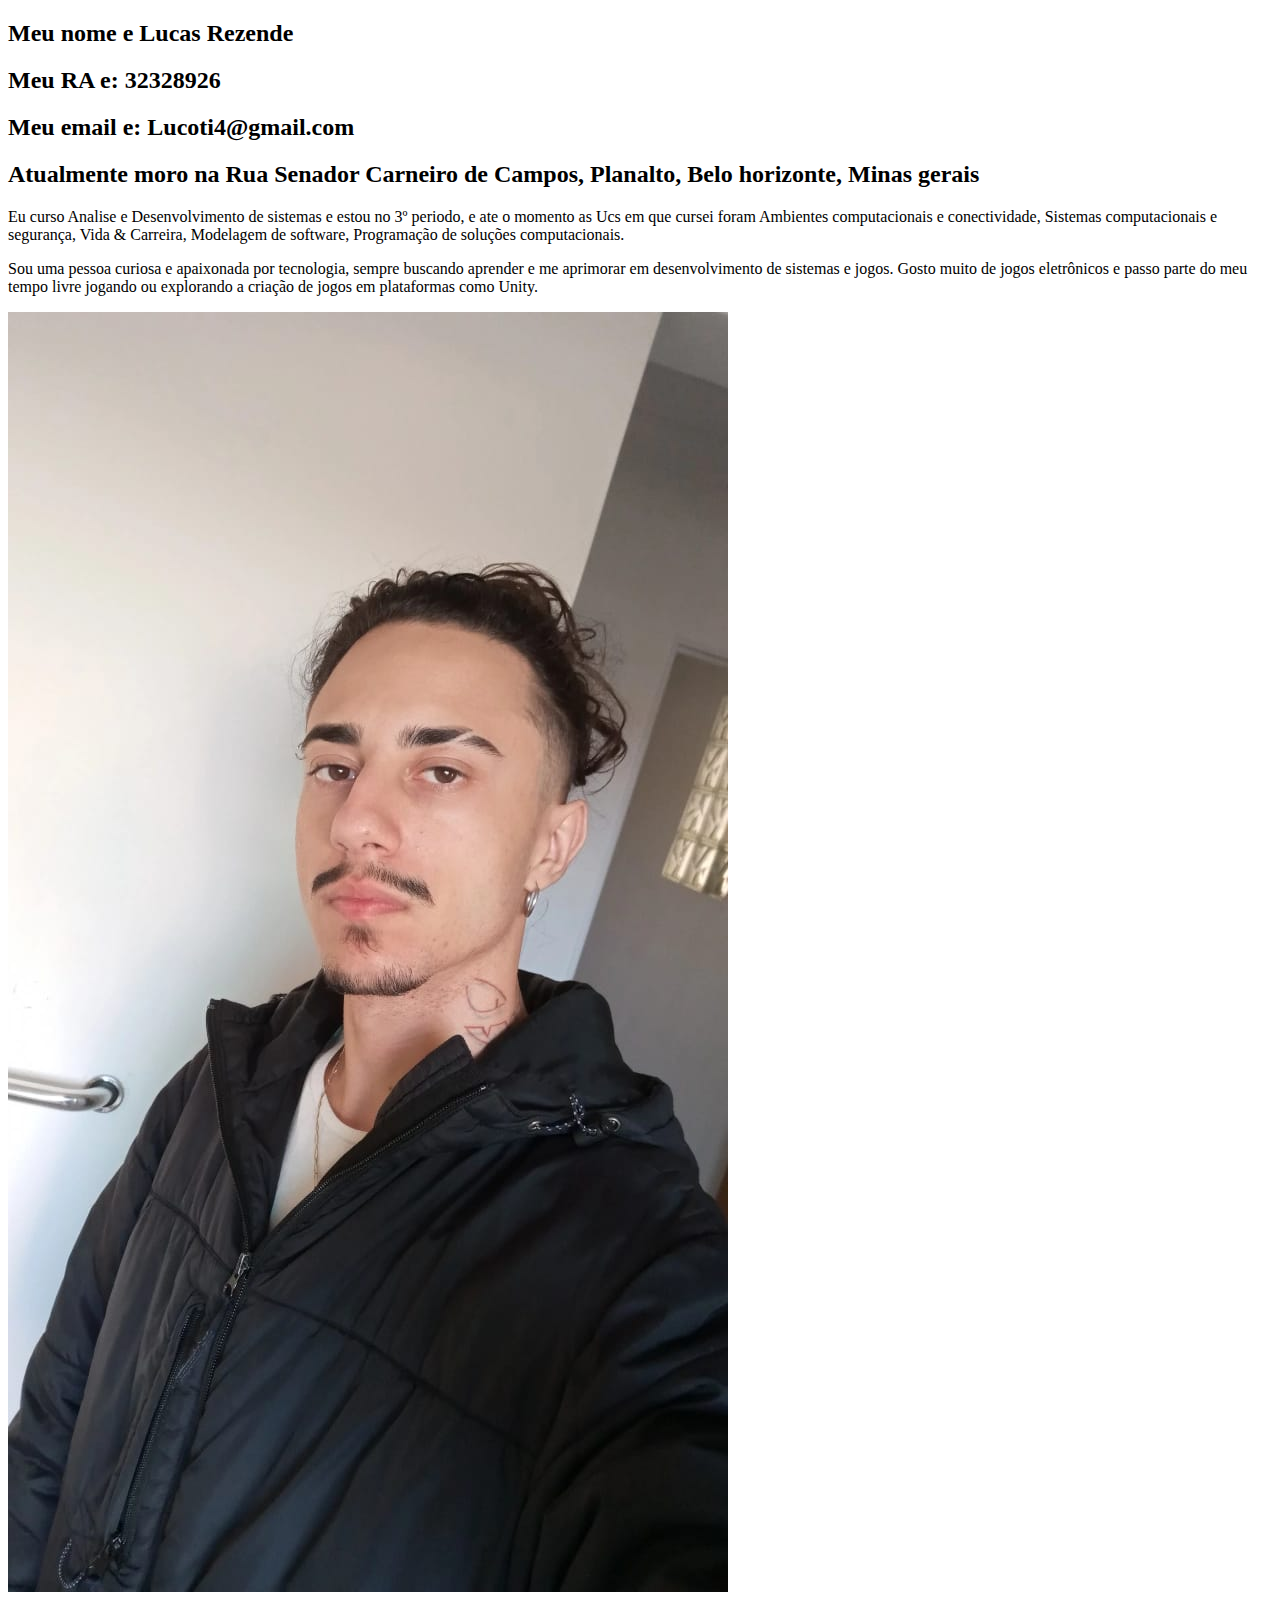
<file: fase 1 HTML/index.html>
<!DOCTYPE html>
<html lang="en">
<head>
    <meta charset="UTF-8">
    <meta http-equiv="X-UA-Compatible" content="IE=edge">
    <meta name="viewport" content="width=device-width, initial-scale=1.0">
    <title>Perfil</title>
</head>
<body>
  <h2>Meu nome e Lucas Rezende</h2>
  <h2>Meu RA e: 32328926</h2>
  <h2>Meu email e: Lucoti4@gmail.com</h2>
  <h2>Atualmente moro na Rua Senador Carneiro de Campos, Planalto, Belo horizonte, Minas gerais</h2>
  
  
  <p>
    Eu curso Analise e Desenvolvimento de sistemas e estou no 3º periodo,
    e ate o momento as Ucs em que cursei foram Ambientes computacionais e conectividade,
    Sistemas computacionais e segurança, Vida & Carreira, Modelagem de software,
    Programação de soluções computacionais.
  </p>
  <p>Sou uma pessoa curiosa e apaixonada por tecnologia, sempre buscando aprender e me aprimorar em desenvolvimento de sistemas e jogos. Gosto muito de jogos eletrônicos e passo parte do meu tempo livre jogando ou explorando a criação de jogos em plataformas como Unity.</p>
  <img src="WhatsApp Image 2024-10-29 at 11.49.03.jpeg" alt="Foto de perfil">
  

</body>
</html>
</file>
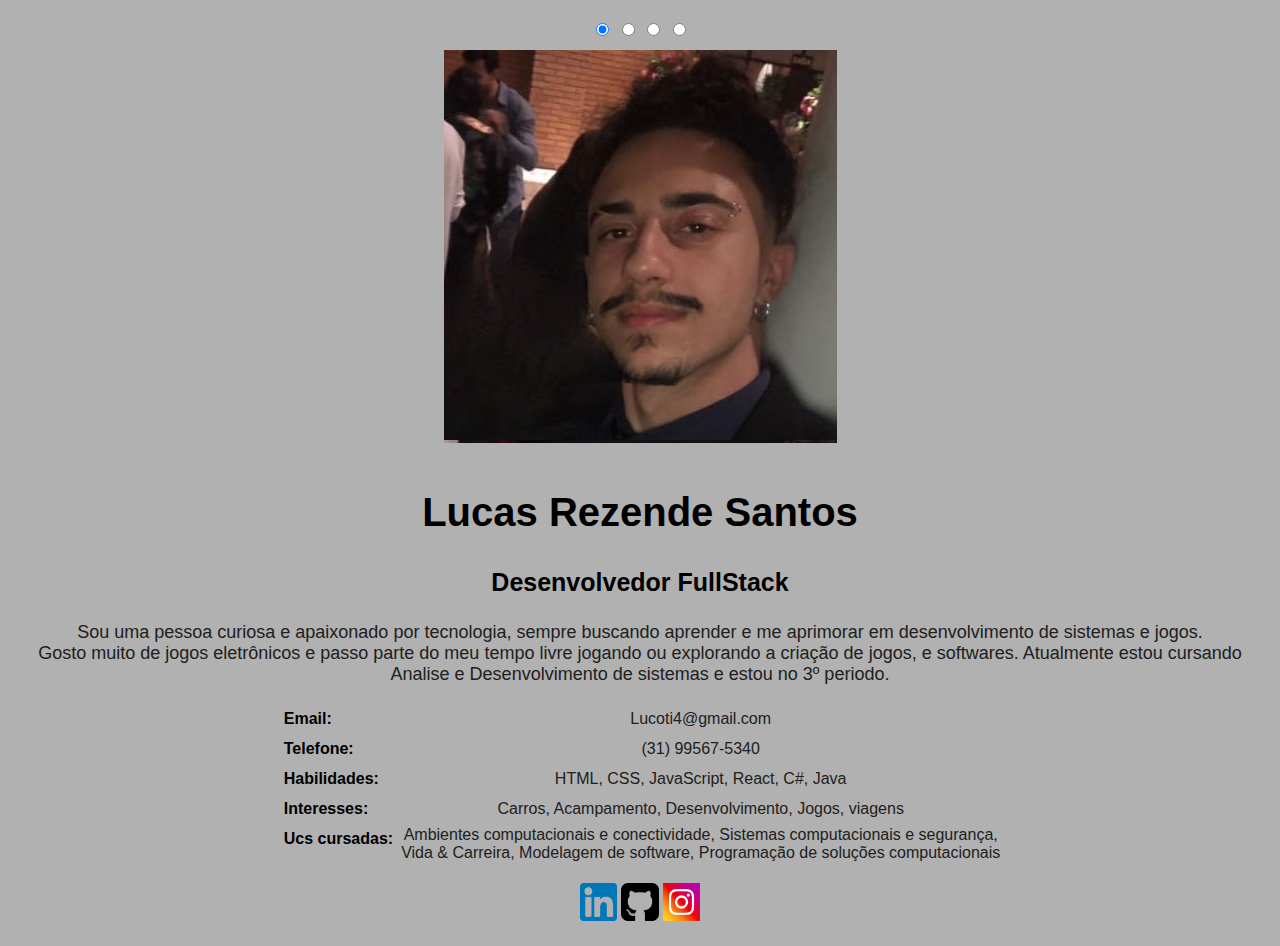
<file: fase 2 CSS/index.html>
<!DOCTYPE html>
<html lang="pt-br">
  <head>
    <meta charset="UTF-8" />
    <meta name="viewport" content="width=device-width, initial-scale=1.0" />
    <title>Perfil de Lucas</title>
    <link rel="stylesheet" href="style.css" />
  </head>
  <body>
    <div class="container">
      <input type="radio" class="slide-controller" name="slide" checked />
      <input type="radio" class="slide-controller" name="slide" />
      <input type="radio" class="slide-controller" name="slide" />
      <input type="radio" class="slide-controller" name="slide" />

      <div class="slide-show">
        <ul class="slides-list">
          <li class="slide">
            <img src="imagem 1.jpeg" />
          </li>
          <li class="slide">
            <img src="imagem 2.jpeg" />
          </li>
          <li class="slide">
            <img src="imagem 3.jpg" />
          </li>
          <li class="slide">
            <img src="imagem 4.jpeg" />
          </li>
        </ul>
      </div>

      <div class="info">
        <h2>Lucas Rezende Santos</h2>
        <h3>Desenvolvedor FullStack</h3>

        <p>
          Sou uma pessoa curiosa e apaixonado por tecnologia, sempre buscando
          aprender e me aprimorar em desenvolvimento de sistemas e jogos. <br />
          Gosto muito de jogos eletrônicos e passo parte do meu tempo livre
          jogando ou explorando a criação de jogos, e softwares. Atualmente
          estou cursando Analise e Desenvolvimento de sistemas e estou no 3º
          periodo.
        </p>

        <table class="tabela">
          <tr>
            <th class="TextoInformativoTabela">Email:</th>
            <td class="TextoComAInformacaoTabela">Lucoti4@gmail.com</td>
          </tr>
          <tr>
            <th class="TextoInformativoTabela">Telefone:</th>
            <td class="TextoComAInformacaoTabela">(31) 99567-5340</td>
          </tr>
          <tr>
            <th class="TextoInformativoTabela">Habilidades:</th>
            <td class="TextoComAInformacaoTabela">
              HTML, CSS, JavaScript, React, C#, Java
            </td>
          </tr>
          <tr>
            <th class="TextoInformativoTabela">Interesses:</th>
            <td class="TextoComAInformacaoTabela">
              Carros, Acampamento, Desenvolvimento, Jogos, viagens
            </td>
          </tr>
          <tr>
            <th class="TextoInformativoTabela">Ucs cursadas:</th>
            <td class="TextoComAInformacaoTabela">
              Ambientes computacionais e conectividade, Sistemas computacionais
              e segurança,
              <br />
              Vida & Carreira, Modelagem de software, Programação de soluções
              computacionais
            </td>
          </tr>
        </table>

        <br />
        <a 
          href="https://www.linkedin.com/in/lucas-santos-165a8417a/"
          target="_blank"
          ><img class="iconeRedeSocial" src="174857.png" alt=""
        /></a>
        <a
          href="https://github.com/saluk45" target="_blank"
          ><img class="iconeRedeSocial" src="25657.png" alt=""
        /></a>
        <a
          href="https://www.instagram.com/lucas_saluksf/profilecard/?igsh=MWNucGxmMGJmM3c0Yw=="
          target="_blank"
          ><img class="iconeRedeSocial" src="15707869.png" alt=""
        /></a>
      </div>
    </div>
  </body>
</html>
</file>
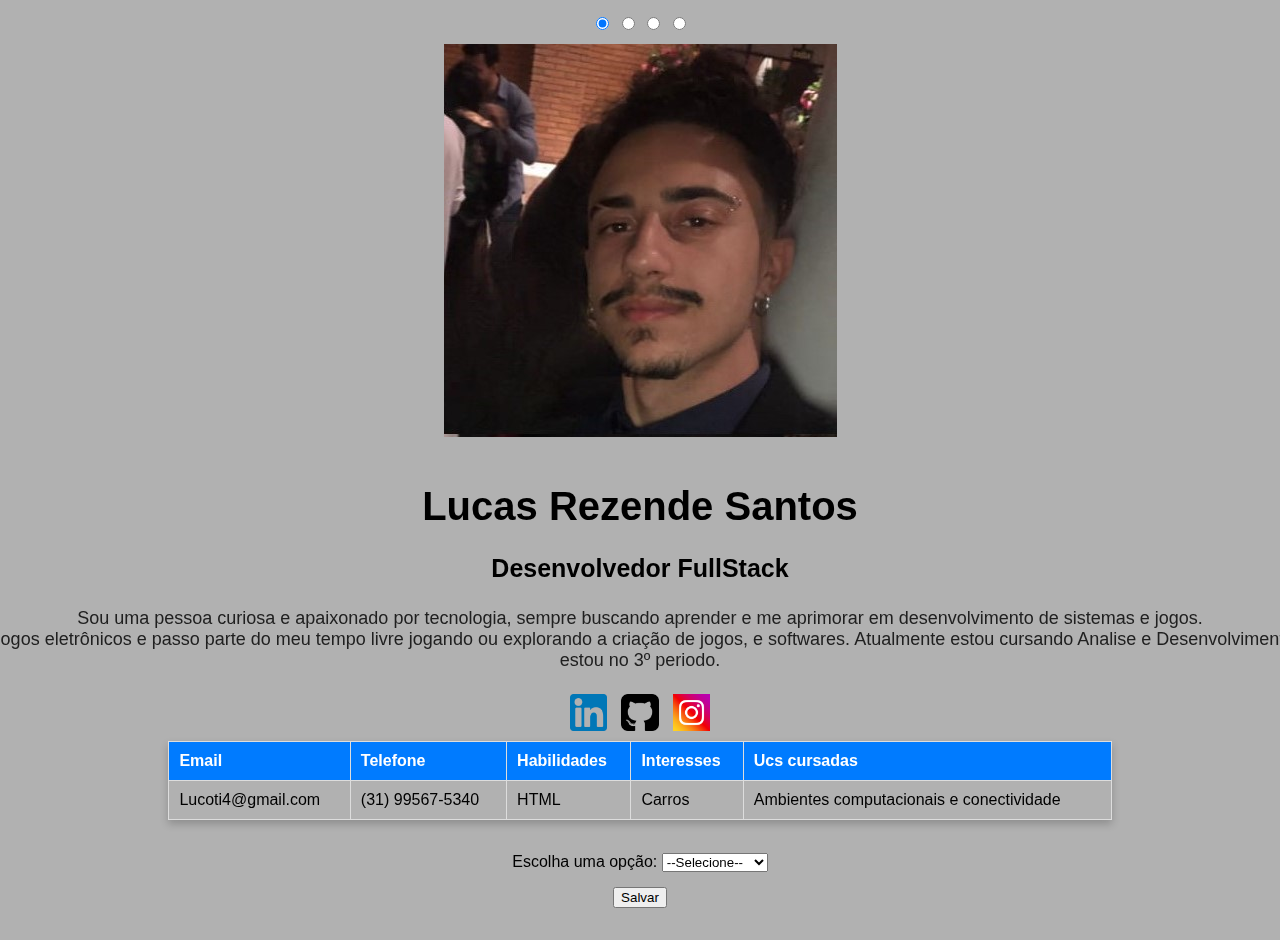
<file: fase 3 JavaScript/index.html>
<!DOCTYPE html>
<html lang="pt-br">
  <head>
    <meta charset="UTF-8" />
    <meta name="viewport" content="width=device-width, initial-scale=1.0" />
    <title>Perfil de Lucas</title>
    <link rel="stylesheet" href="style.css" />
  </head>
  <body>
    <div class="container">
      <input type="radio" class="slide-controller" name="slide" checked />
      <input type="radio" class="slide-controller" name="slide" />
      <input type="radio" class="slide-controller" name="slide" />
      <input type="radio" class="slide-controller" name="slide" />

      <div class="slide-show">
        <ul class="slides-list">
          <li class="slide">
            <img src="imagem 1.jpeg" />
          </li>
          <li class="slide">
            <img src="imagem 2.jpeg" />
          </li>
          <li class="slide">
            <img src="imagem 3.jpg" />
          </li>
          <li class="slide">
            <img src="imagem 4.jpeg" />
          </li>
        </ul>
      </div>
      
      <div class="info">
        <h2>Lucas Rezende Santos</h2>
        <h3>Desenvolvedor FullStack</h3>
        
        <p>
          Sou uma pessoa curiosa e apaixonado por tecnologia, sempre buscando
          aprender e me aprimorar em desenvolvimento de sistemas e jogos. <br />
          Gosto muito de jogos eletrônicos e passo parte do meu tempo livre
          jogando ou explorando a criação de jogos, e softwares. Atualmente
          estou cursando Analise e Desenvolvimento de sistemas e estou no 3º
          periodo.
        </p>
        <a 
          href="https://www.linkedin.com/in/lucas-santos-165a8417a/"
          target="_blank"
          ><img class="iconeRedeSocial" src="174857.png" alt=""
        /></a>
        <a
          href="https://github.com/saluk45" target="_blank"
          ><img class="iconeRedeSocial" src="25657.png" alt=""
        /></a>
        <a
          href="https://www.instagram.com/lucas_saluksf/profilecard/?igsh=MWNucGxmMGJmM3c0Yw=="
          target="_blank"
          ><img class="iconeRedeSocial" src="15707869.png" alt=""
        /></a>

        <table class="table-container" id="draggable-table">
          <thead>
            <tr>
              <th>Email</th>
              <th>Telefone</th>
              <th>Habilidades</th>
              <th>Interesses</th>
              <th>Ucs cursadas</th>
            </tr>
          </thead>
          <tbody id="table-body">
            <tr>
              <td class="draggable" draggable="true">Lucoti4@gmail.com</td>
              <td class="draggable" draggable="true">(31) 99567-5340</td>
              <td class="draggable" draggable="true">HTML</td>
              <td class="draggable" draggable="true">Carros</td>
              <td class="draggable" draggable="true">Ambientes computacionais e conectividade</td>
            </tr>
          </tbody>
        </table>
        
        <h2></h2>
        <form id="formulario">
          <label for="opcoes">Escolha uma opção:</label>
          <select id="opcoes" name="opcoes" onchange="exibirCampoEntrada()">
            <option value="">--Selecione--</option>
            <option value="email">Email</option>
            <option value="telefone">Telefone</option>
            <option value="habilidades">Habilidades</option>
            <option value="interesses">Interesses</option>
            <option value="ucsCursadas">Ucs Cursadas</option>
          </select>
          
          <div id="campo-container" style="margin-top: 15px;">
          </div>
          
          <button type="button" onclick="armazenarValor()">Salvar</button>
        </form>


      
        
        <script src="script.js"></script>

        <br />
      </div>
    </div>
  </body>
</html>
</file>
<file: fase 2 CSS/style.css>
body {
    font-family: Arial, sans-serif;
    margin: 0;
    padding: 20px;
    background-color: rgb(177, 177, 177);
}

.container {
    text-align: center;
}

.info {
    flex: 1;
}

h2 {
    color: #000000;
    font-size: 40px;
}
h3 {
    font-size: 25px;
}

p {
    color: #202020;
    font-size: 18px;
}

ul {
    list-style: none;
    padding: 0;
}

a {
    text-decoration: none;
    color: #0004ff;
    font-size: 20px;
}
.tabela{
    display: flex;
    justify-content: center;
    align-items: center;
    font-size: 18;
}
.TextoInformativoTabela{
    display: flex;
    justify-content: start;
    align-items: start;
    padding: 5px;
    font-size: 18;
    
}
.TextoComAInformacaoTabela{
    color: #202020;
}

.iconeRedeSocial{
width: 3%;
height: 3%;
}

/* animaçoes e dimensoes do slider das imagens */
.slide-controller:nth-child(1):checked ~ .slide-show .slides-list{--selected-item: 0;}
  .slide-controller:nth-child(2):checked ~ .slide-show .slides-list{--selected-item: 1;}
  .slide-controller:nth-child(3):checked ~ .slide-show .slides-list{--selected-item: 2;}
  .slide-controller:nth-child(4):checked ~ .slide-show .slides-list{--selected-item: 3;}
  
  .slide-show{
    overflow: hidden;
  }
  
  .slides-list{
    --selected-item: 0;
    --total-items: 4;
    list-style-type: none;
    margin: 10px 0;
    padding: 0;
    position: relative;
    left: calc(var(--selected-item) * -100%);
    width: calc(var(--total-items) * 100%);
    transition: left 0.4s cubic-bezier(0.680, -0.550, 0.265, 1.550);
    
    display: grid;
    grid-auto-flow: column;
    grid-auto-columns: 1fr;
  }
</file>
<file: fase 3 JavaScript/style.css>
* {
    box-sizing: border-box;
  }
body, html {
  height: 100%;
  display: flex;
  align-items: center;
  justify-content: center;
  font-family: Arial, sans-serif;
  margin: 20px;
  padding: 20px;
  background-color: rgb(177, 177, 177);
}

.container {
    flex-direction: column;
    align-items: center;
    text-align: center;
}

.info {
    flex: 1;
}

h2 {
    color: #000000;
    font-size: 40px;
}
h3 {
    font-size: 25px;
}

p {
    color: #202020;
    font-size: 18px;
}

ul {
    list-style: none;
    padding: 0;
}

a {
    text-decoration: none;
    color: #0004ff;
    font-size: 20px;
}

.iconeRedeSocial{
width: 3%;
height: 3%;
padding: 5px;
}

/* animaçoes e dimensoes do slider das imagens */
.slide-controller:nth-child(1):checked ~ .slide-show .slides-list{--selected-item: 0;}
  .slide-controller:nth-child(2):checked ~ .slide-show .slides-list{--selected-item: 1;}
  .slide-controller:nth-child(3):checked ~ .slide-show .slides-list{--selected-item: 2;}
  .slide-controller:nth-child(4):checked ~ .slide-show .slides-list{--selected-item: 3;}
  
  .slide-show{
    overflow: hidden;
  }
  
  .slides-list{
    --selected-item: 0;
    --total-items: 4;
    list-style-type: none;
    margin: 10px 0;
    padding: 0;
    position: relative;
    left: calc(var(--selected-item) * -100%);
    width: calc(var(--total-items) * 100%);
    transition: left 0.4s cubic-bezier(0.680, -0.550, 0.265, 1.550);
    
    display: grid;
    grid-auto-flow: column;
    grid-auto-columns: 1fr;
  }


  h2 {
    margin-bottom: 20px;
  }
  
  .table-container{
    margin: 0 auto; /* Centraliza a tabela horizontalmente */
  }

  table {
    margin: 20px auto; /* Centraliza a tabela horizontalmente */
    width: 60%;
    border-collapse: collapse;
    box-shadow: 0px 4px 8px rgba(0, 0, 0, 0.2);
  }
  
  th, td {
    padding: 10px;
    text-align: left;
    border: 1px solid #ddd;
  }
  
  th {
    background-color: #007BFF;
    color: white;
  }
  
  .draggable {
    cursor: move;
  }
  
  .drag-over {
    border: 2px dashed #007BFF;
  }
</file>
